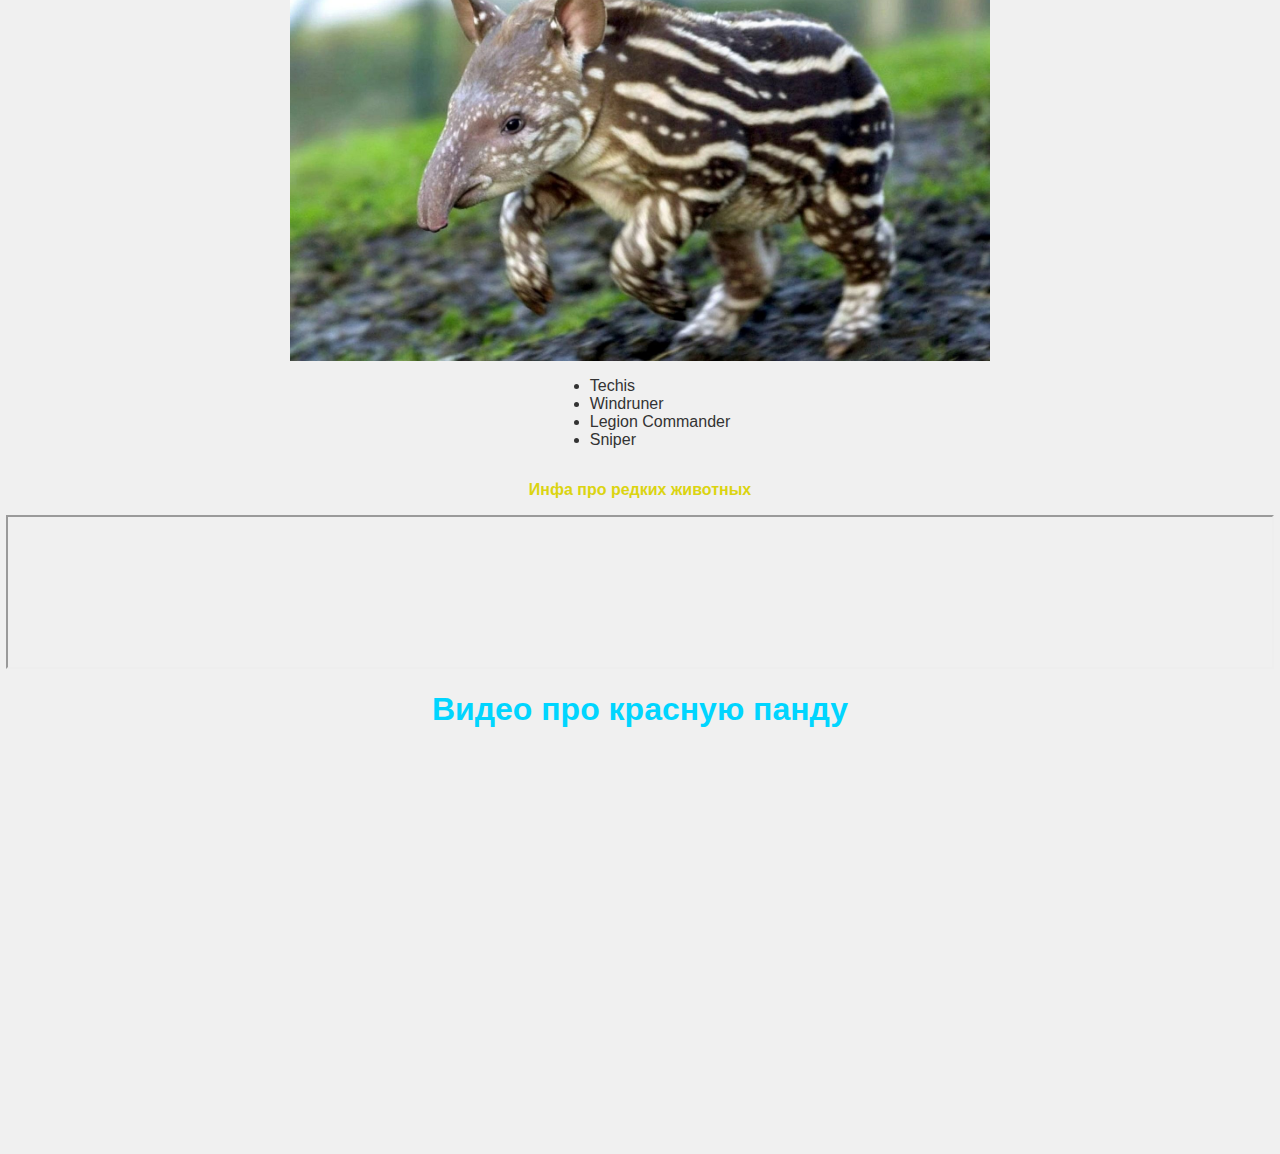
<file: akbar.html>
<html>
<link rel = "stylesheet" href="style.css">
<head>
<title>Животные</title>
</head>
<body>
<header>
    <a href = "me.html">Обо мне</a>
</header>
<h1>Редкие Животные</h1>
<p>В Красную книгу занесены редкие и исчезающие виды животных разных категорий: млекопитающие, птицы, рыбы и насекомые. Ниже приведены примеры таких видов в разных группах. 
</p>
<img src = "baaed95ce83e888e9bf4fcdab591ca04.jpg" height="500" width="700" >
<ul>
    <li>Techis</li>
    <li>Windruner</li>
    <li>Legion Commander</li>
    <li>Sniper</li>
</ul>

<p><b>Инфа про редких животных</b></p>

<iframe src = "https://www.tourister.ru/publications/1763?ysclid=mj4b76k0e3690686841" width = "1" height="500"> </iframe>

<vidosik>
    <h1> Видео про красную панду</h1>
    <iframe width="720" height="405" src="https://rutube.ru/play/embed/631f424c445751d075cfd1d0c05deced/?skinColor=43a047" style="border: none;" allow="clipboard-write; autoplay" webkitAllowFullScreen mozallowfullscreen allowFullScreen></iframe>
</vidosik>

</body>
</html>
</file>
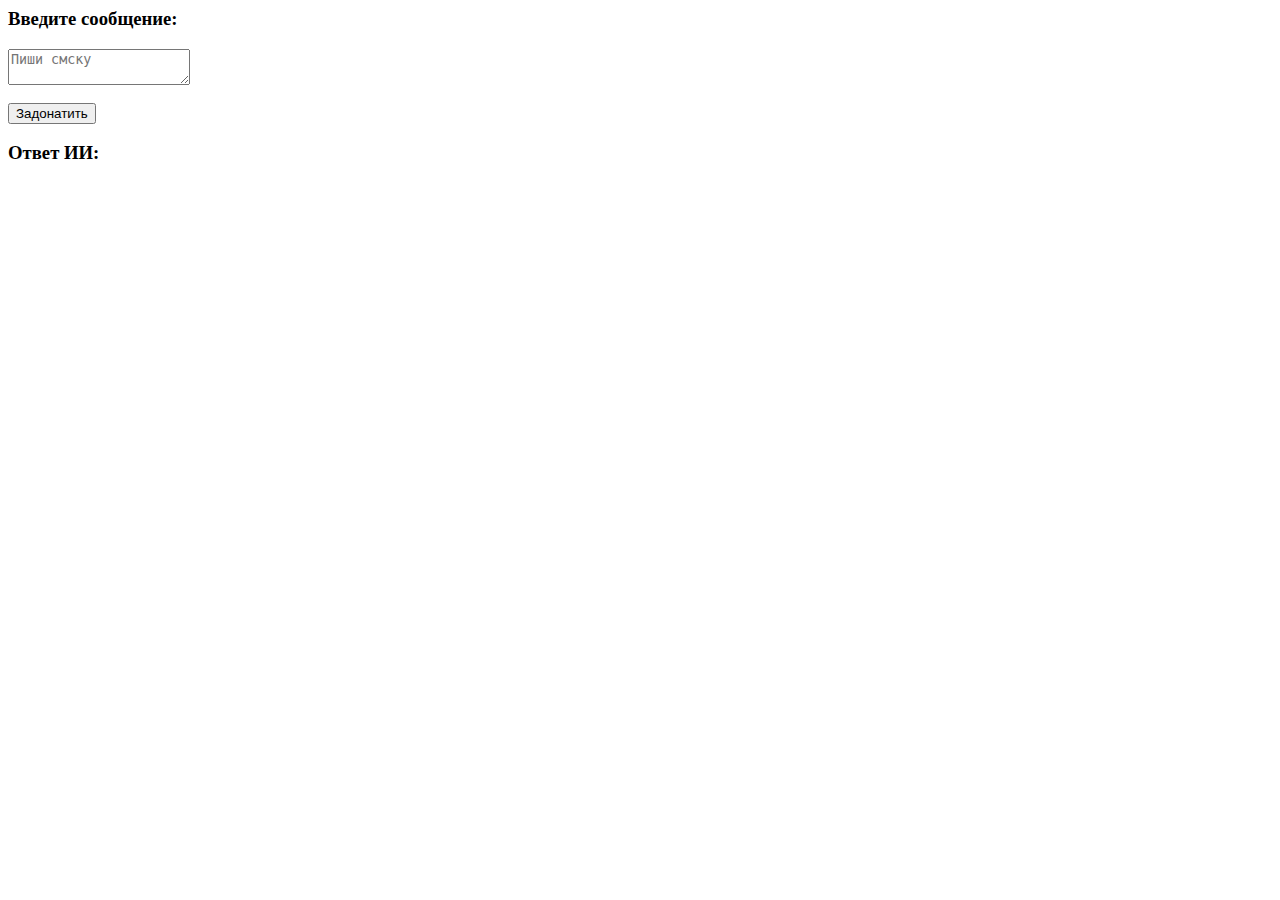
<file: ii.html>
<html>
<head>
<title>Мой чат бот</title>
</head>
<body>
<h3>Введите сообщение:</h3>
<textarea id="полеВвода"  placeholder="Пиши смску"></textarea>
<br><br>
<button onclick="отправитьСообщение()">Задонатить</button>
<h3>Ответ ИИ:</h3>
<div id="ответИИ"></div>
<script>
async function отправитьСообщение() {
  const текстПользователя = document.getElementById("полеВвода").value;
  const ответСервера = await fetch("https://api.deepseek.com/v1/chat/completions", {
    method: "POST",
    headers: {
      "Content-Type": "application/json",
      "Authorization": "Bearer sk-5cb04ed1e7324c12a3aaab46c10ff3e2"
    },
    body: JSON.stringify({
      model: "deepseek-chat",
      messages: [
        {role: "system", content:"Отвечай как чайник"},
        { role: "user", content: текстПользователя }
      ]
    })
  });
  const данные = await ответСервера.json();
  document.getElementById("ответИИ").innerText =
    данные.choices[0].message.content;
}
</script>

</body>
</html>
</file>
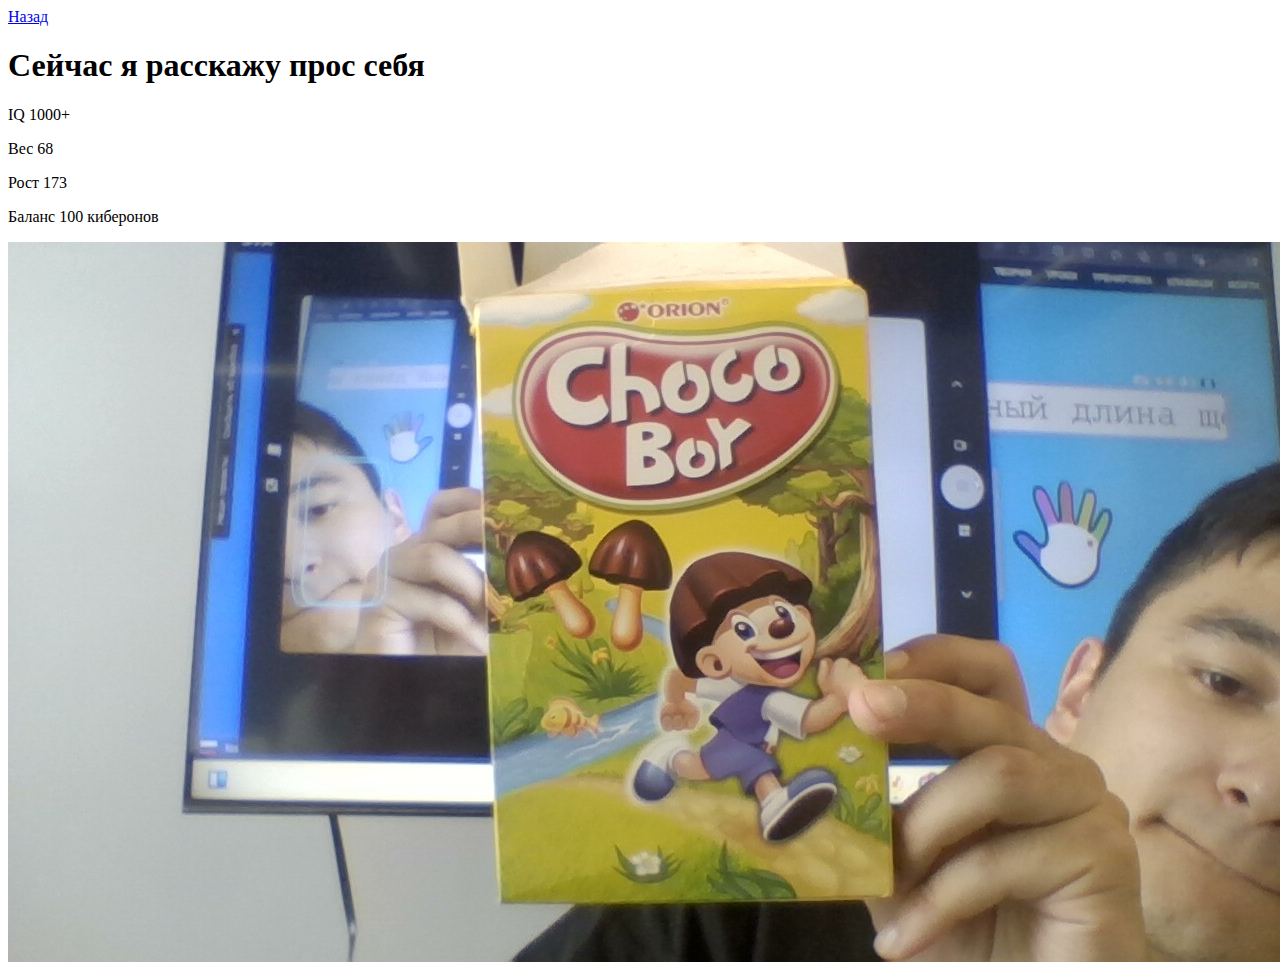
<file: me.html>
<html>
<head>
<title>Лучший тьютор</title>
</head>
<body>
<header>
    <a href = "akbar.html">Назад</a>
</header>
<h1>Сейчас я расскажу прос себя</h1>
<p>IQ 1000+</p>
<p>Вес 68</p>
<p>Рост 173</p>
<p>Баланс 100 киберонов</p>
<img src = "WIN_20240907_14_39_52_Pro.jpg" >

</body>
</html>
</file>
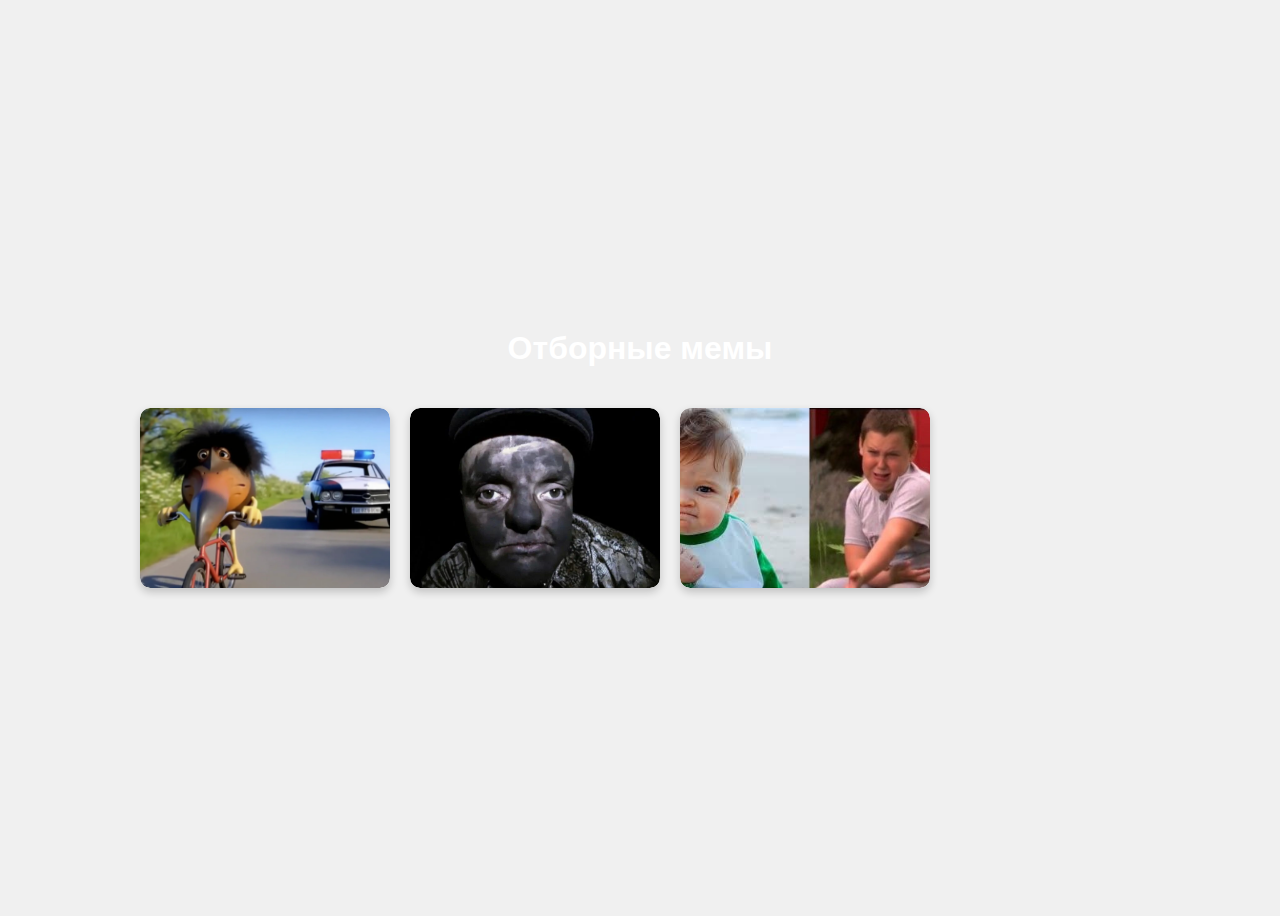
<file: meme.html>
<html>
<head>
  <title>Галерея</title>
  <link rel="stylesheet" href="style.css"> 
</head>
<body>
  <h1>Отборные мемы</h1> 
  <div class="gallery">
    <div class="card">
      <img src="images/84acb7fc395dd9d7ba40adfa1a96d67841600fa80f290a044521d580b511decb.jpg" alt="Скебоб">
    </div>
    <div class="card">
      <img src="images/b5b054aa431a10fe187b88abdd1178ec.jpg" alt="МЕМ2">
    </div>
    <div class="card">
      <img src="images/2ab2314dccd3912d86d37888b3279670.jpg" alt="МЕМ3">
    </div>
  </div>
</body>
</html>
</file>
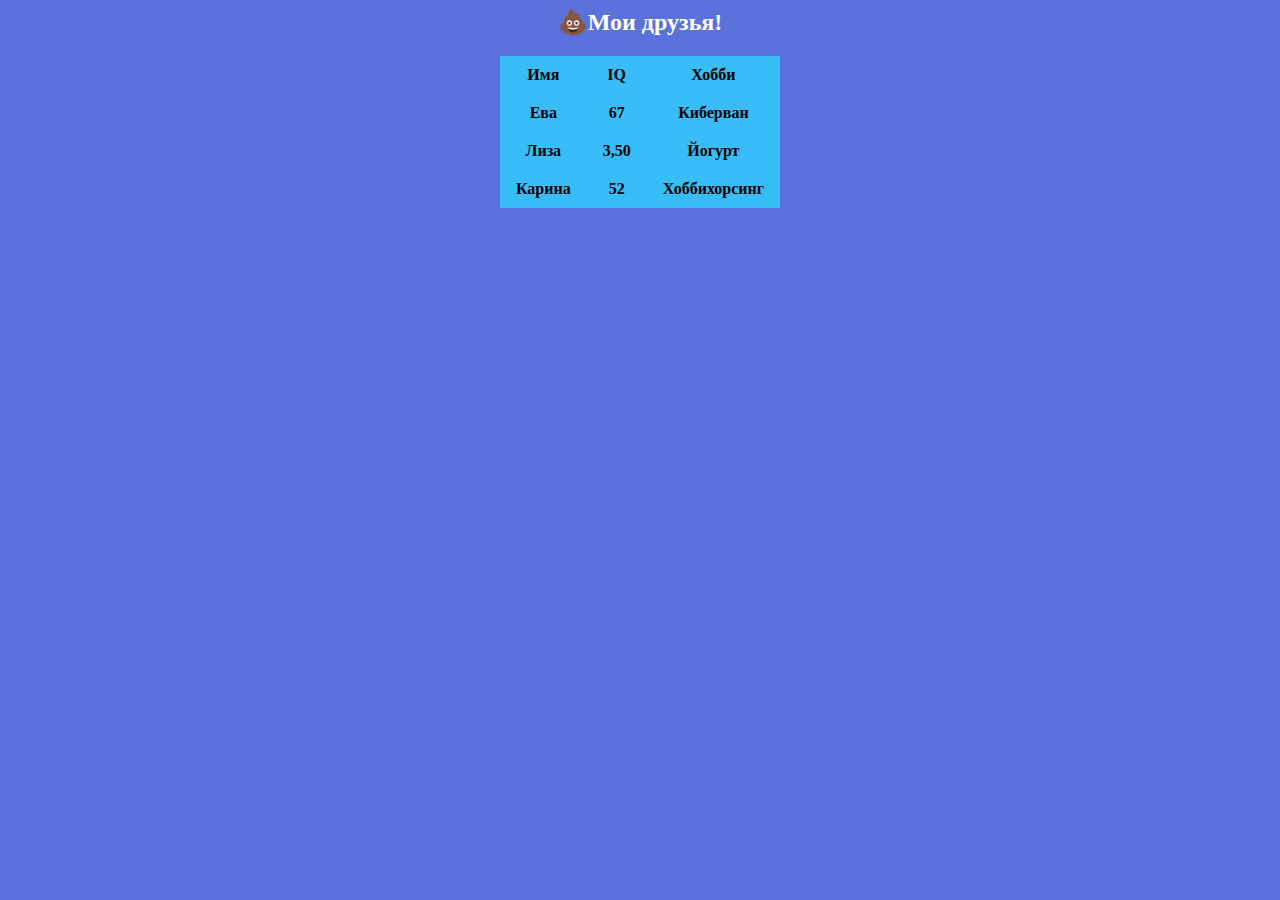
<file: names.html>
<html>
<head>
<title> Мои любимые друзья </title>
<link rel="stylesheet" href="names.css">
</head>
<body>
<h2> 💩Мои друзья!</h2>
<table>
<tr>
    <th>Имя</th>
    <th>IQ</th>
    <th>Хобби</th>
</tr>

<tr>
    <th>Ева</th>
    <th>67</th>
    <th>Киберван</th>
</tr>

<tr>
    <th>Лиза</th>
    <th>3,50</th>
    <th>Йогурт</th>
</tr>

<tr>
    <th>Карина</th>
    <th>52</th>
    <th>Хоббихорсинг</th>
</tr>
</table>
</body>
</html>
</file>
<file: style.css>
p{
    color: rgb(219, 212, 17);  
}

body {
  font-family: Arial, sans-serif; /* Шрифт текста */
  background: #f0f0f0; /* Светлый фон на случай, если фон-изображение не загрузится */
  color: #333; /* Цвет текста */
  display: flex; /* Включаем flexbox для центрирования элементов */
  justify-content: center; /* Центрируем элементы по горизонтали */
  align-items: center; /* Центрируем элементы по вертикали */
  height: 900px; /* Высота страницы в пикселях */
  flex-direction: column; /* Элементы располагаются в колонку */
  background-image: url('https://img.freepik.com/premium-photo/backdrop-with-brick-wall_931878-211439.jpg?semt=ais_hybrid&w=740'); /* Задний фон страницы */
  background-size: cover; /* Фон полностью покрывает экран */
  background-position: center; /* Центрируем фон */
}
 
/* Заголовок страницы */
h1 {
  font-size: 32px; /* Размер текста заголовка в пикселях */
  color: #fff; /* Белый цвет текста для контраста с фоном */
}

/* Контейнер галереи */
.gallery {
  display: grid; /* Включаем grid-сетку для картинок */
  grid-template-columns: repeat(auto-fill, 250px); /* Колонки фиксированной ширины 250px, автоматически добавляются новые */
  gap: 20px; /* Расстояние между карточками 20px */
  padding: 20px; /* Отступы внутри галереи 20px */
  max-width: 1000px; /* Максимальная ширина галереи 1000px */
  width: 100%; /* Ширина галереи на 100% от родителя */
}

/* Стиль каждой карточки с картинкой */
.card {
  position: relative; /* Для позиционирования элементов внутри карточки */
  border-radius: 10px; /* Скругленные углы 10px */
  overflow: hidden; /* Все, что выходит за рамки карточки, скрывается */
  box-shadow: 0 4px 8px rgba(0,0,0,0.2); /* Тень под карточкой */
  background: #fff; /* Белый фон карточки */
  transition: transform 0.3s ease; /* Плавное увеличение при наведении */
}

/* Эффект наведения на карточку */
.card:hover {
  transform: scale(2.05); /* Легкое увеличение карточки на 5% */
}

/* Изображение внутри карточки */
.card img {
  width: 250px; /* Фиксированная ширина 250px */
  height: 180px; /* Фиксированная высота 180px */
  object-fit: cover; /* Изображение заполняет блок без искажений */
  border-radius: 10px; /* Скругляем углы изображения под карточку */
}

header{
    background-color: rgb(255, 213, 3);
    color: rgb(0, 0, 0);
    padding: 20px;
    text-align: center;
}

body iframe{
    width: 100%;
}

vidosik h1{
    color: rgb(0, 213, 255);
    text-align: center;
}

p{
    text-align: center;
}
</file>
<file: names.css>
body {
background: #5b72da;
color: white;
text-align: center;
}

table {
margin: auto;
border-collapse: collapse;
background: #71e7eb;
}

th, td {
padding: 10px 16px;
}

th {
background: #38bdf8;
color: rgb(0, 0, 0)
}

th:hover{
transform: scale(1.15);
}
th:hover{
    background: red;
}
</file>
